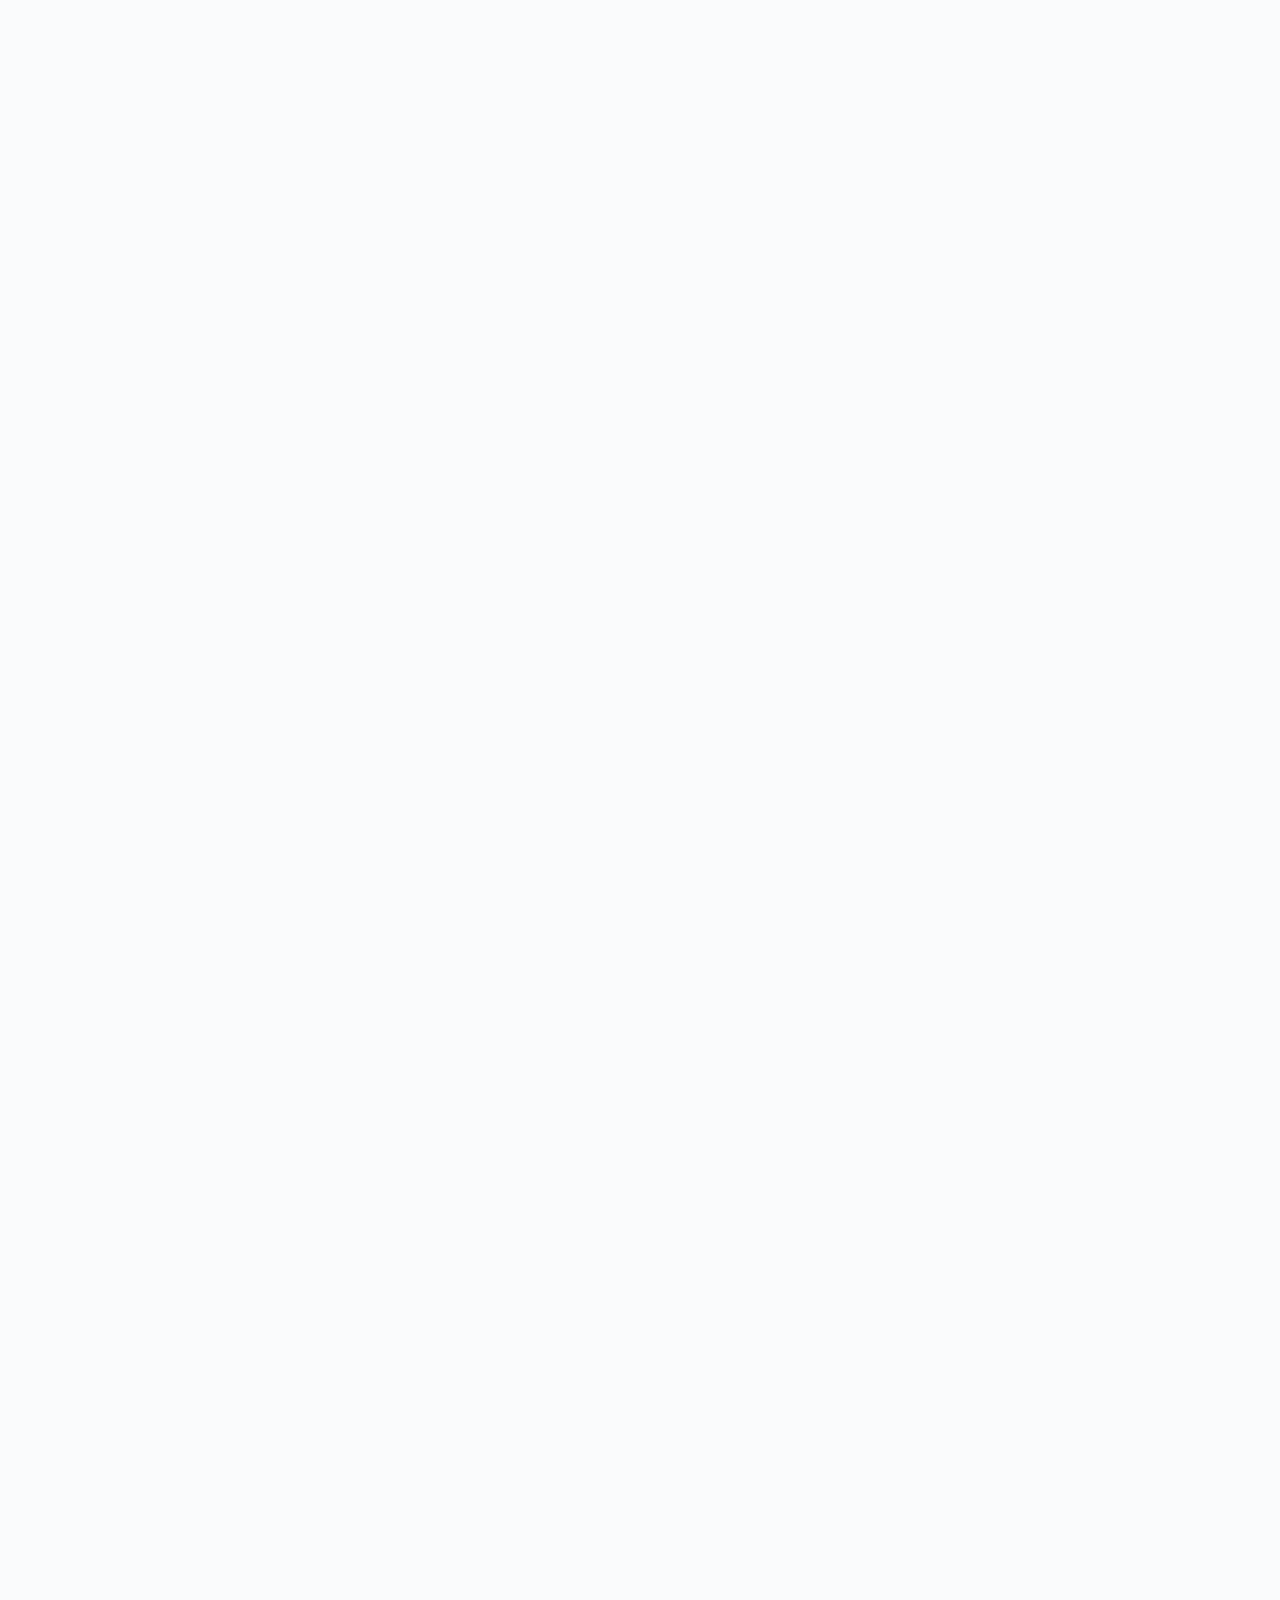
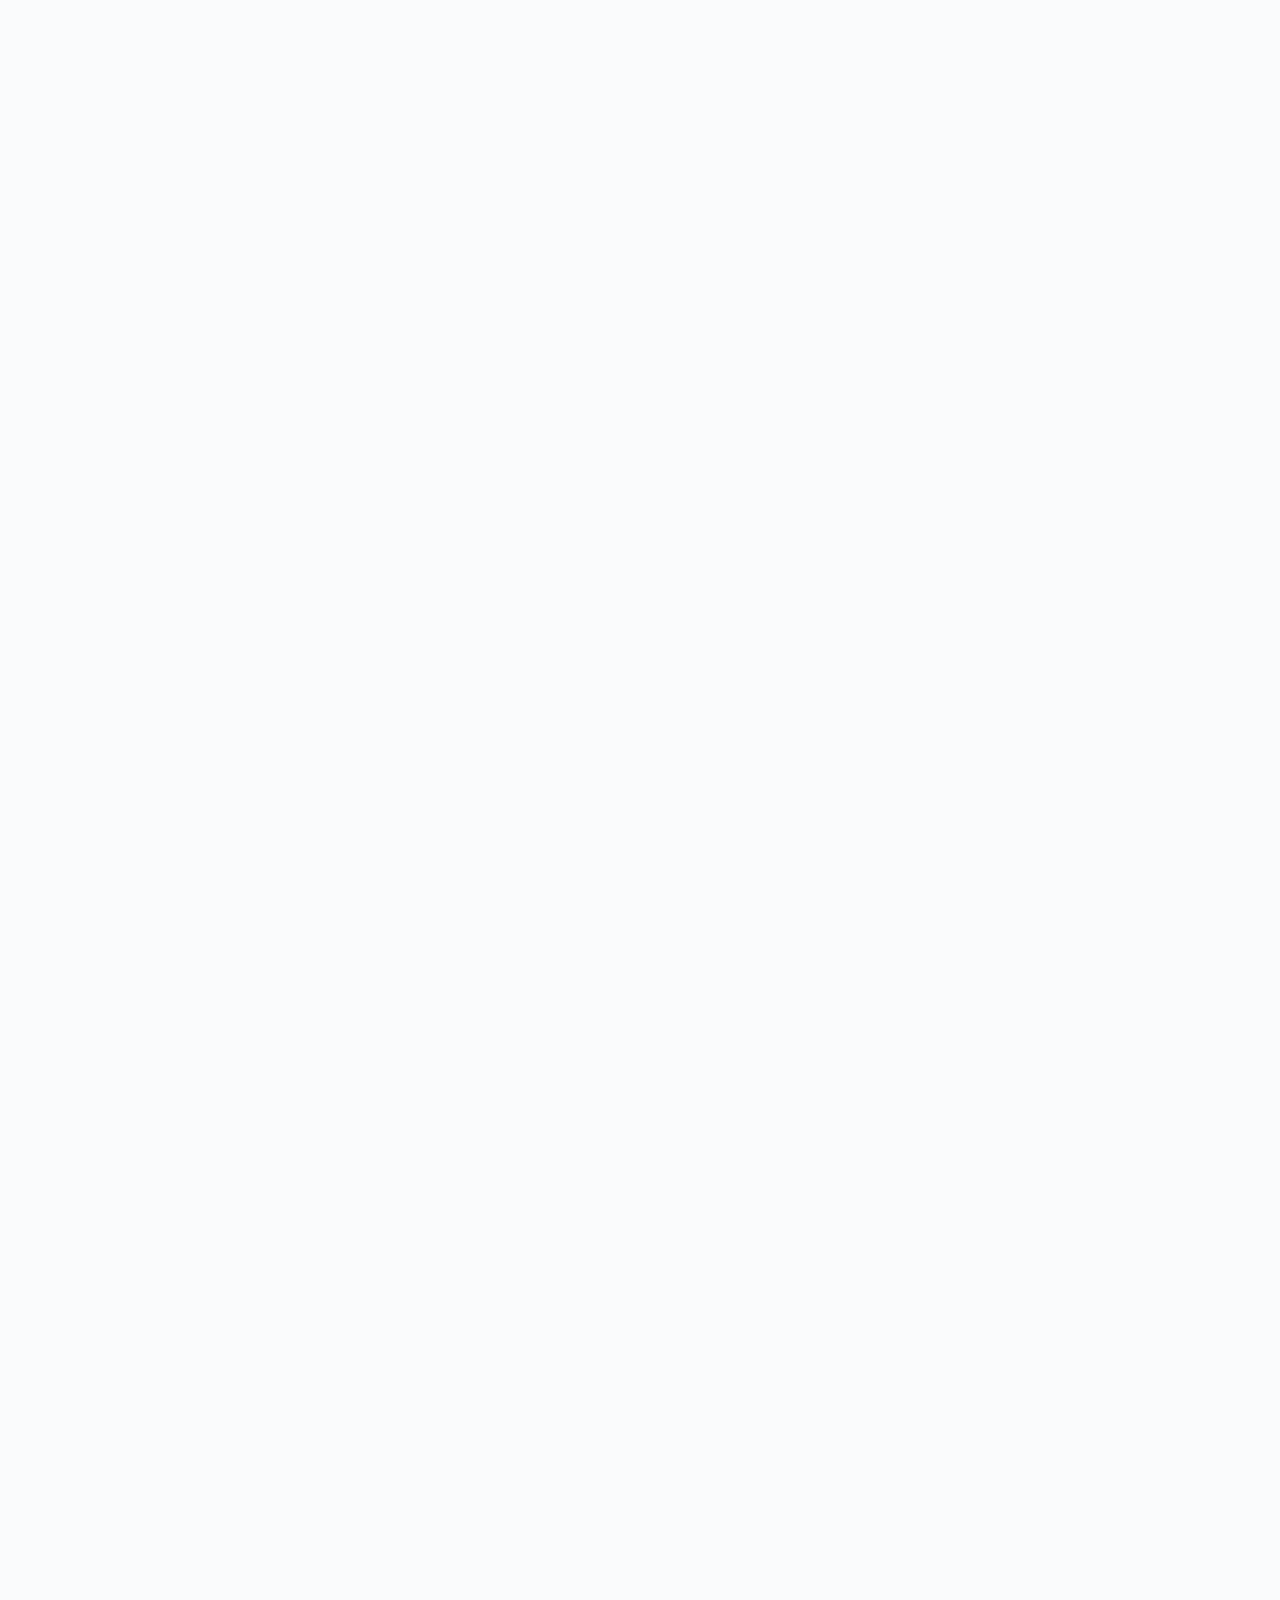
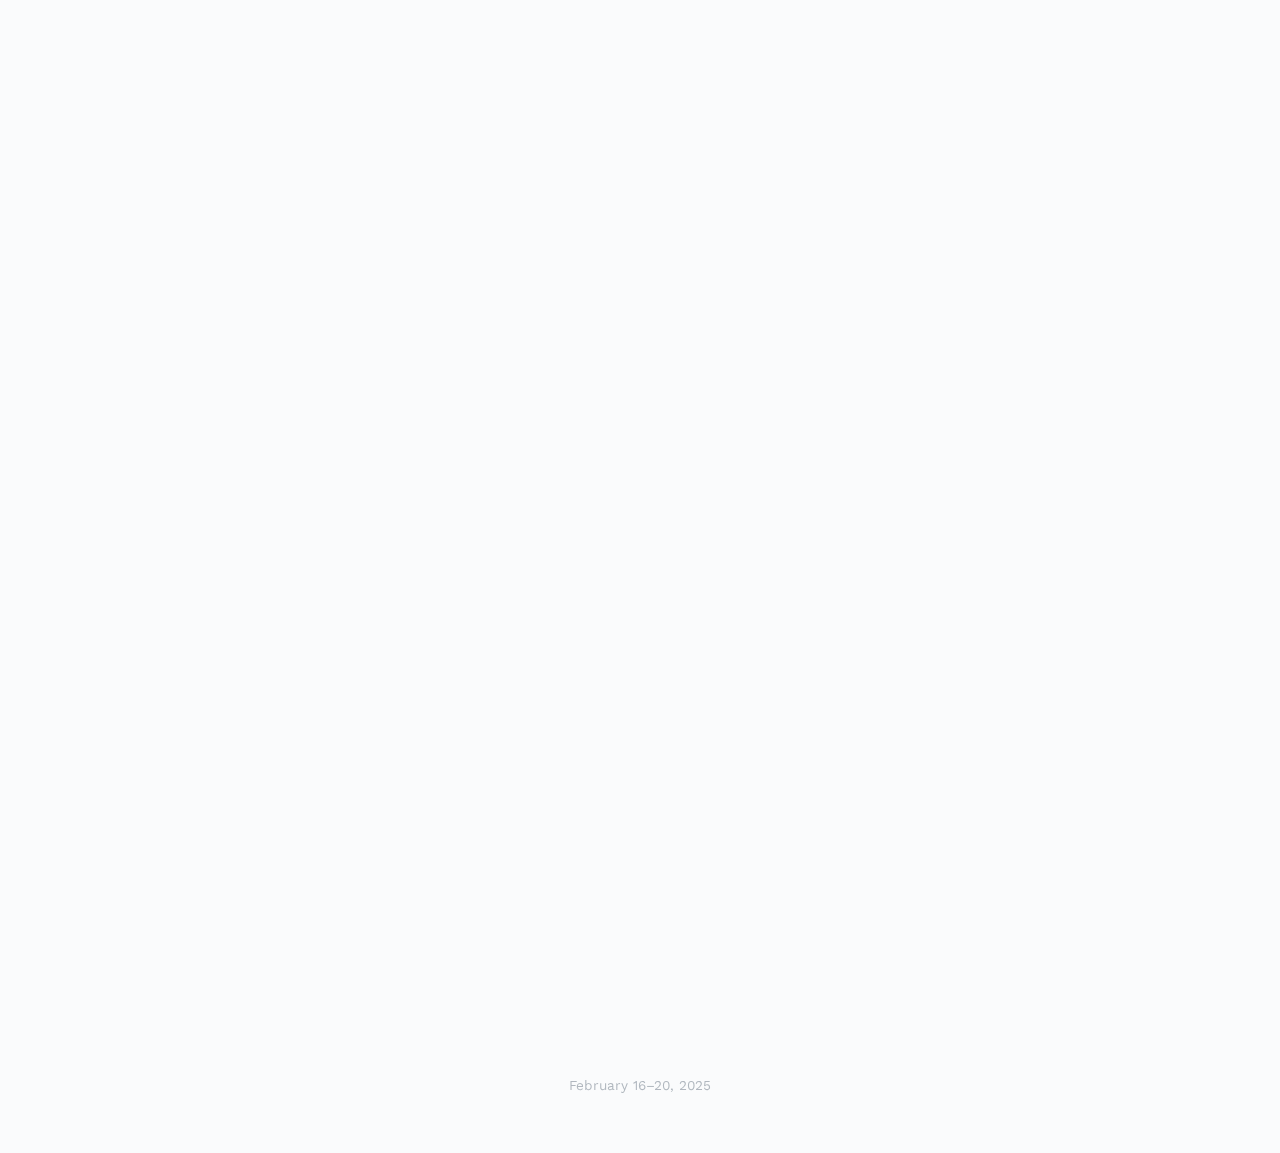
<file: index.html>
<!DOCTYPE html>
<html lang="en">
<head>
    <meta charset="UTF-8">
    <meta name="viewport" content="width=device-width, initial-scale=1.0">
    <title>OxDNA Conference and Workshop 2026 | February 16-20</title>
    <link rel="preconnect" href="https://fonts.googleapis.com">
    <link rel="preconnect" href="https://fonts.gstatic.com" crossorigin>
    <link href="https://fonts.googleapis.com/css2?family=Playfair+Display:wght@700;900&family=IBM+Plex+Mono:wght@400;600&family=Work+Sans:wght@300;400;500&display=swap" rel="stylesheet">
    <link rel="stylesheet" href="conference.css">
</head>
<body>
    <div class="bg-pattern"></div>

    <div class="container">
        <header>
            <span class="date-badge">FEB 16–20, 2026</span>
            <h1>OxDNA Conference and Workshop 2026</h1>
            <p class="subtitle">Join us for five days of research, collaboration, and coding/brainstorming in nucleic acid nanotechnology modeling with (not only) oxDNA tools.</p>
            <img src="banner.png" alt="ASU Center for Biological Physics - Conference Banner" class="banner-image">
        </header>

        <main>
            <div class="info-grid">
                <div class="info-card">
                    <div class="card-icon">🎓</div>
                    <h3>Format</h3>
                    <p><strong>Days 1-3 (Feb 16th - 18th):</strong> Scientific Conference<br>
                    <strong>Days 4-5 (Feb 19th - 20th):</strong> Coding Hackathons (<a href="https://docs.google.com/document/d/12XxZXLz8LmKMWHzMxQXq1uqs-pdrrTIREfBlhGrqck0/edit?usp=sharing">Topic List</a>)</p>
                </div>

                <div class="info-card">
                    <div class="card-icon">🍽️</div>
                    <h3>Meals</h3>
                    <p>All meals provided throughout the event. </p>
                </div>

            </div>

            <section class="schedule">
                <h2>Event Schedule</h2>
                <iframe class="pdf"
                        src="schedule.html"
                        width="100%" height="800">
                </iframe>
            </section>

            <div class="details-section">
                <div class="detail-card">
                    <h2>🏨 Accommodation</h2>
                    <p>Discounted accommodation for workshop attendees is available at <a href="https://www.hyatt.com/hyatt-place/en-US/phxzt-hyatt-place-tempe-phoenix-university" target="_blank" rel="noopener noreferrer">Hyatt Place Tempe</a>. You'll receive your discount code via e-mail after registration is processed.</p>
                    <p><strong>Please note:</strong> Discounts are provided on a first-come, first-served basis until capacity is reached.</p>
                    <p>Additional hotels near campus are available, see <a href="https://visit.asu.edu/travel" target="_blank" rel="noopener noreferrer">ASU Travel Information</a> for more options.</p>
                </div>

                <div class="detail-card">
                    <h2>📍 Venue</h2>
                    <p>The workshop will take place at the <a href="https://www.hyatt.com/hyatt-place/en-US/phxzt-hyatt-place-tempe-phoenix-university" target="_blank" rel="noopener noreferrer">Hyatt Place Tempe</a> (not ASU campus itself).</p>
                    <p><strong>Getting here:</strong> Phoenix Sky Harbor International Airport is the closest airport, approximately 15 minutes by car or 40 minutes via light rail. For detailed travel information, visit <a href="https://visit.asu.edu/travel" target="_blank" rel="noopener noreferrer">ASU Travel Information</a>.</p>
                    <p><strong>Location of Hackathon:</strong></p>
                    <img src="directions.png" style="width: 100%"/>
                </div>
            </div>

            <section class="organizers-section">
                <h2>Organizers</h2>
                <div class="organizers-list">
                    <div class="organizer">Dr. Petr Šulc (Professor)</div>
                    <div class="organizer">Joshua Evans (Graduate Student Organizer)</div>
                    <div class="organizer">Juliet Speas (ASU Coordinator)</div>
                </div>
                <div class="contact-email">
                    <p>Questions? Contact us at <a href="mailto:oxdna.help@gmail.com">oxdna.help@gmail.com</a></p>
                </div>
            </section>

            <section class="cta-section">
                <div id="regreg" class="cta-content">
                    <h2>Link to Register & Submit Abstract</h2>
                    <span style="color:white;">Registration is now closed. If you still wish to attend, please email oxdna.help@gmail.com.</span>
                </div>
            </section>
        </main>

        <footer>
            <p style="margin-top: 1rem; opacity: 0.5; font-size: 0.85rem;">February 16–20, 2025</p>
        </footer>
    </div>
</body>
</html>
</file>
<file: conference.css>
:root {
    --primary: #1a1a2e;
    --accent: #0f4c75;
    --highlight: #3282b8;
    --light: #bbe1fa;
    --text: #2c3e50;
    --background: #fafbfc;
    --card-bg: #ffffff;
}

* {
    margin: 0;
    padding: 0;
    box-sizing: border-box;
}

body {
    font-family: 'Work Sans', -apple-system, sans-serif;
    background: var(--background);
    color: var(--text);
    line-height: 1.6;
    overflow-x: hidden;
}

.container {
    max-width: 1100px;
    margin: 0 auto;
    padding: 0 2rem;
}

/* Animated background */
.bg-pattern {
    position: fixed;
    top: 0;
    left: 0;
    right: 0;
    bottom: 0;
    z-index: -1;
    background:
            linear-gradient(135deg, var(--background) 0%, #e8f4f8 100%);
    opacity: 0;
    animation: fadeIn 1s ease-out forwards;
}

.bg-pattern::before {
    content: '';
    position: absolute;
    top: -50%;
    right: -20%;
    width: 80%;
    height: 80%;
    background: radial-gradient(circle, rgba(59, 130, 246, 0.03) 1px, transparent 1px);
    background-size: 40px 40px;
    animation: float 20s infinite ease-in-out;
}

@keyframes fadeIn {
    to { opacity: 1; }
}

@keyframes float {
    0%, 100% { transform: translate(0, 0) rotate(0deg); }
    50% { transform: translate(-30px, 30px) rotate(2deg); }
}

/* Header */
header {
    padding: 4rem 0 2rem;
    opacity: 0;
    animation: slideDown 0.8s ease-out 0.2s forwards;
}

@keyframes slideDown {
    from {
        opacity: 0;
        transform: translateY(-30px);
    }
    to {
        opacity: 1;
        transform: translateY(0);
    }
}

.date-badge {
    display: inline-block;
    font-family: 'IBM Plex Mono', monospace;
    font-size: 0.85rem;
    font-weight: 600;
    color: var(--accent);
    background: rgba(15, 76, 117, 0.08);
    padding: 0.5rem 1.2rem;
    border-radius: 30px;
    margin-bottom: 1.5rem;
    letter-spacing: 0.5px;
    border: 1px solid rgba(15, 76, 117, 0.15);
}

h1 {
    font-family: 'Playfair Display', serif;
    font-size: clamp(2.5rem, 6vw, 4.5rem);
    font-weight: 900;
    color: var(--primary);
    line-height: 1.1;
    margin-bottom: 1.5rem;
    letter-spacing: -1px;
}

/* Banner Image */
.banner-image {
    width: 100%;
    max-width: 100%;
    height: auto;
    border-radius: 12px;
    box-shadow: 0 8px 16px rgba(0, 0, 0, 0.1);
    margin-bottom: 3rem;
    opacity: 0;
    animation: fadeInUp 0.8s ease-out 0.3s forwards;
}

.subtitle {
    font-size: 1.3rem;
    color: var(--highlight);
    font-weight: 300;
    margin-bottom: 3rem;
}

/* Main content */
main {
    padding: 2rem 0 4rem;
}

.info-grid {
    display: grid;
    grid-template-columns: repeat(auto-fit, minmax(280px, 1fr));
    gap: 2rem;
    margin-bottom: 3rem;
}

.info-card {
    background: var(--card-bg);
    padding: 2rem;
    border-radius: 12px;
    box-shadow: 0 4px 6px rgba(0, 0, 0, 0.02), 0 12px 24px rgba(0, 0, 0, 0.04);
    opacity: 0;
    animation: fadeInUp 0.6s ease-out forwards;
    position: relative;
    overflow: hidden;
    transition: transform 0.3s ease, box-shadow 0.3s ease;
}

.info-card:hover {
    transform: translateY(-4px);
    box-shadow: 0 8px 12px rgba(0, 0, 0, 0.04), 0 16px 32px rgba(0, 0, 0, 0.08);
}

.info-card::before {
    content: '';
    position: absolute;
    top: 0;
    left: 0;
    right: 0;
    height: 4px;
    background: linear-gradient(90deg, var(--accent), var(--highlight));
}

.info-card:nth-child(1) {
    animation-delay: 0.3s;
}

.info-card:nth-child(2) {
    animation-delay: 0.4s;
}

.info-card:nth-child(3) {
    animation-delay: 0.5s;
}

@keyframes fadeInUp {
    from {
        opacity: 0;
        transform: translateY(20px);
    }
    to {
        opacity: 1;
        transform: translateY(0);
    }
}

.card-icon {
    font-size: 2rem;
    margin-bottom: 1rem;
}

.info-card h3 {
    font-family: 'IBM Plex Mono', monospace;
    font-size: 0.9rem;
    text-transform: uppercase;
    letter-spacing: 1px;
    color: var(--accent);
    margin-bottom: 0.75rem;
    font-weight: 600;
}

.info-card p {
    font-size: 1.1rem;
    color: var(--text);
    line-height: 1.8;
}

.info-card strong {
    color: var(--primary);
    font-weight: 500;
}

/* Schedule section */
.schedule {
    background: var(--card-bg);
    padding: 3rem;
    border-radius: 16px;
    margin-bottom: 3rem;
    box-shadow: 0 4px 6px rgba(0, 0, 0, 0.02), 0 12px 24px rgba(0, 0, 0, 0.04);
    opacity: 0;
    animation: fadeInUp 0.6s ease-out 0.6s forwards;
}

.schedule h2 {
    font-family: 'Playfair Display', serif;
    font-size: 2.5rem;
    color: var(--primary);
    margin-bottom: 2rem;
    font-weight: 700;
}

.schedule-item {
    padding: 1.5rem 0;
    border-bottom: 1px solid rgba(0, 0, 0, 0.06);
    display: grid;
    grid-template-columns: 120px 1fr;
    gap: 2rem;
    align-items: start;
}

.schedule-item:last-child {
    border-bottom: none;
}

.schedule-date {
    font-family: 'IBM Plex Mono', monospace;
    font-weight: 600;
    color: var(--accent);
    font-size: 0.95rem;
}

.schedule-details h4 {
    font-size: 1.2rem;
    color: var(--primary);
    margin-bottom: 0.25rem;
    font-weight: 500;
}

.schedule-details p {
    color: var(--text);
    opacity: 0.8;
}

/* CTA Section */
.cta-section {
    text-align: center;
    padding: 4rem 2rem;
    background: linear-gradient(135deg, var(--primary) 0%, var(--accent) 100%);
    border-radius: 16px;
    margin-bottom: 3rem;
    opacity: 0;
    animation: fadeInUp 0.6s ease-out 0.7s forwards;
    position: relative;
    overflow: hidden;
}

.cta-section::before {
    content: '';
    position: absolute;
    top: -50%;
    left: -50%;
    width: 200%;
    height: 200%;
    background: radial-gradient(circle, rgba(255,255,255,0.1) 1px, transparent 1px);
    background-size: 30px 30px;
    animation: float 15s infinite linear;
}

.cta-content {
    position: relative;
    z-index: 1;
}

.cta-section h2 {
    font-family: 'Playfair Display', serif;
    font-size: 2.5rem;
    color: white;
    margin-bottom: 1rem;
    font-weight: 700;
}

.cta-section p {
    font-size: 1.2rem;
    color: rgba(255, 255, 255, 0.9);
    margin-bottom: 2rem;
}

.cta-button {
    display: inline-block;
    padding: 1.2rem 3rem;
    background: white;
    color: var(--primary);
    text-decoration: none;
    border-radius: 50px;
    font-weight: 600;
    font-size: 1.1rem;
    transition: all 0.3s ease;
    box-shadow: 0 4px 15px rgba(0, 0, 0, 0.2);
}

.cta-button:hover {
    transform: translateY(-2px);
    box-shadow: 0 6px 20px rgba(0, 0, 0, 0.3);
    background: var(--light);
}

/* Footer */
footer {
    text-align: center;
    padding: 3rem 0;
    color: var(--text);
    opacity: 0.7;
    font-size: 0.95rem;
}

footer p {
    margin-bottom: 0.5rem;
}

.highlight-box {
    background: rgba(50, 130, 184, 0.08);
    border-left: 4px solid var(--highlight);
    padding: 1.5rem;
    margin: 2rem 0;
    border-radius: 4px;
}

.highlight-box p {
    margin: 0;
    font-weight: 500;
    color: var(--accent);
}

/* Details Section (Accommodation & Venue) */
.details-section {
    margin-bottom: 3rem;
}

.detail-card {
    background: var(--card-bg);
    padding: 2.5rem;
    border-radius: 12px;
    margin-bottom: 2rem;
    box-shadow: 0 4px 6px rgba(0, 0, 0, 0.02), 0 12px 24px rgba(0, 0, 0, 0.04);
    opacity: 0;
    animation: fadeInUp 0.6s ease-out forwards;
    border-left: 4px solid var(--highlight);
}

.detail-card:nth-of-type(1) {
    animation-delay: 0.8s;
}

.detail-card:nth-of-type(2) {
    animation-delay: 0.9s;
}

.detail-card h2 {
    font-family: 'Playfair Display', serif;
    font-size: 2rem;
    color: var(--primary);
    margin-bottom: 1.25rem;
    font-weight: 700;
}

.detail-card p {
    font-size: 1.05rem;
    line-height: 1.8;
    color: var(--text);
    margin-bottom: 1rem;
}

.detail-card p:last-child {
    margin-bottom: 0;
}

.detail-card a {
    color: var(--highlight);
    text-decoration: none;
    font-weight: 500;
    border-bottom: 1px solid transparent;
    transition: border-bottom-color 0.2s ease;
}

.detail-card a:hover {
    border-bottom-color: var(--highlight);
}

/* Organizers Section */
.organizers-section {
    background: var(--card-bg);
    padding: 3rem;
    border-radius: 16px;
    margin-bottom: 3rem;
    box-shadow: 0 4px 6px rgba(0, 0, 0, 0.02), 0 12px 24px rgba(0, 0, 0, 0.04);
    opacity: 0;
    animation: fadeInUp 0.6s ease-out 1s forwards;
}

.organizers-section h2 {
    font-family: 'Playfair Display', serif;
    font-size: 2.5rem;
    color: var(--primary);
    margin-bottom: 1.5rem;
    font-weight: 700;
}

.organizers-list {
    margin-bottom: 1.5rem;
}

.organizer {
    font-size: 1.1rem;
    color: var(--text);
    margin-bottom: 0.5rem;
    padding-left: 1.5rem;
    position: relative;
}

.organizer::before {
    content: '•';
    position: absolute;
    left: 0;
    color: var(--highlight);
    font-weight: bold;
}

.contact-email {
    margin-top: 1.5rem;
    padding-top: 1.5rem;
    border-top: 1px solid rgba(0, 0, 0, 0.08);
}

.contact-email p {
    font-family: 'IBM Plex Mono', monospace;
    font-size: 0.95rem;
    color: var(--text);
}

.contact-email a {
    color: var(--highlight);
    text-decoration: none;
    font-weight: 500;
    border-bottom: 1px solid transparent;
    transition: border-bottom-color 0.2s ease;
}

.contact-email a:hover {
    border-bottom-color: var(--highlight);
}

@media (max-width: 768px) {
    .schedule-item {
        grid-template-columns: 1fr;
        gap: 0.5rem;
    }

    .cta-section {
        padding: 3rem 1.5rem;
    }

    h1 {
        font-size: 2.5rem;
    }
}
</file>
